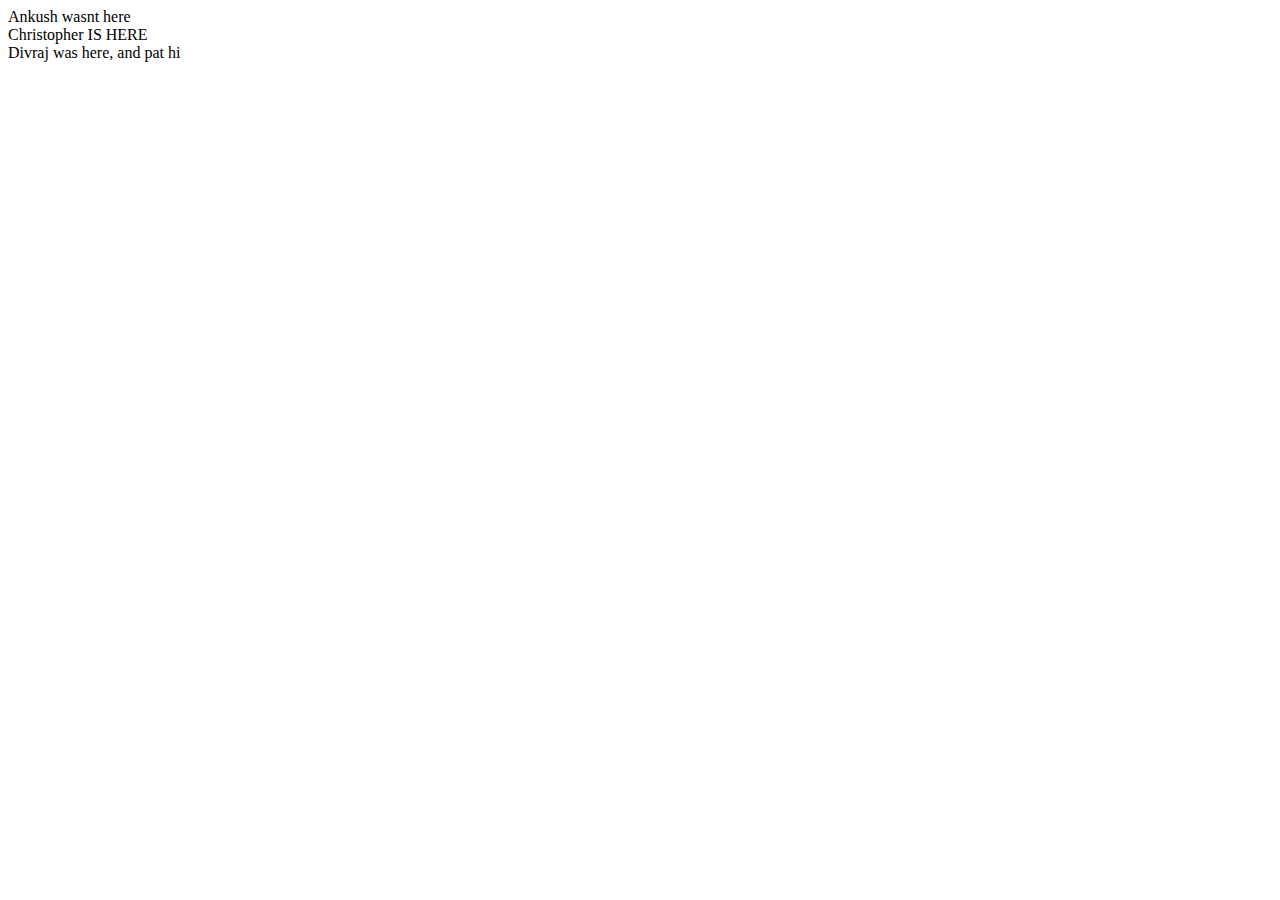
<file: web/index.html>
<!DOCTYPE html>
<!--
To change this license header, choose License Headers in Project Properties.
To change this template file, choose Tools | Templates
and open the template in the editor.
-->
<html>
    <head>
        <title>TODO supply a title</title>
        <meta charset="UTF-8">
        <meta http-equiv="Refresh" content="3; url=MainAttendee.jsp">
    </head>
    <body>
        <div>Ankush wasnt here</div>
        <div>Christopher IS HERE</div>
        <div> Divraj was here, and pat hi</div>
        
    </body>
</html>
</file>
